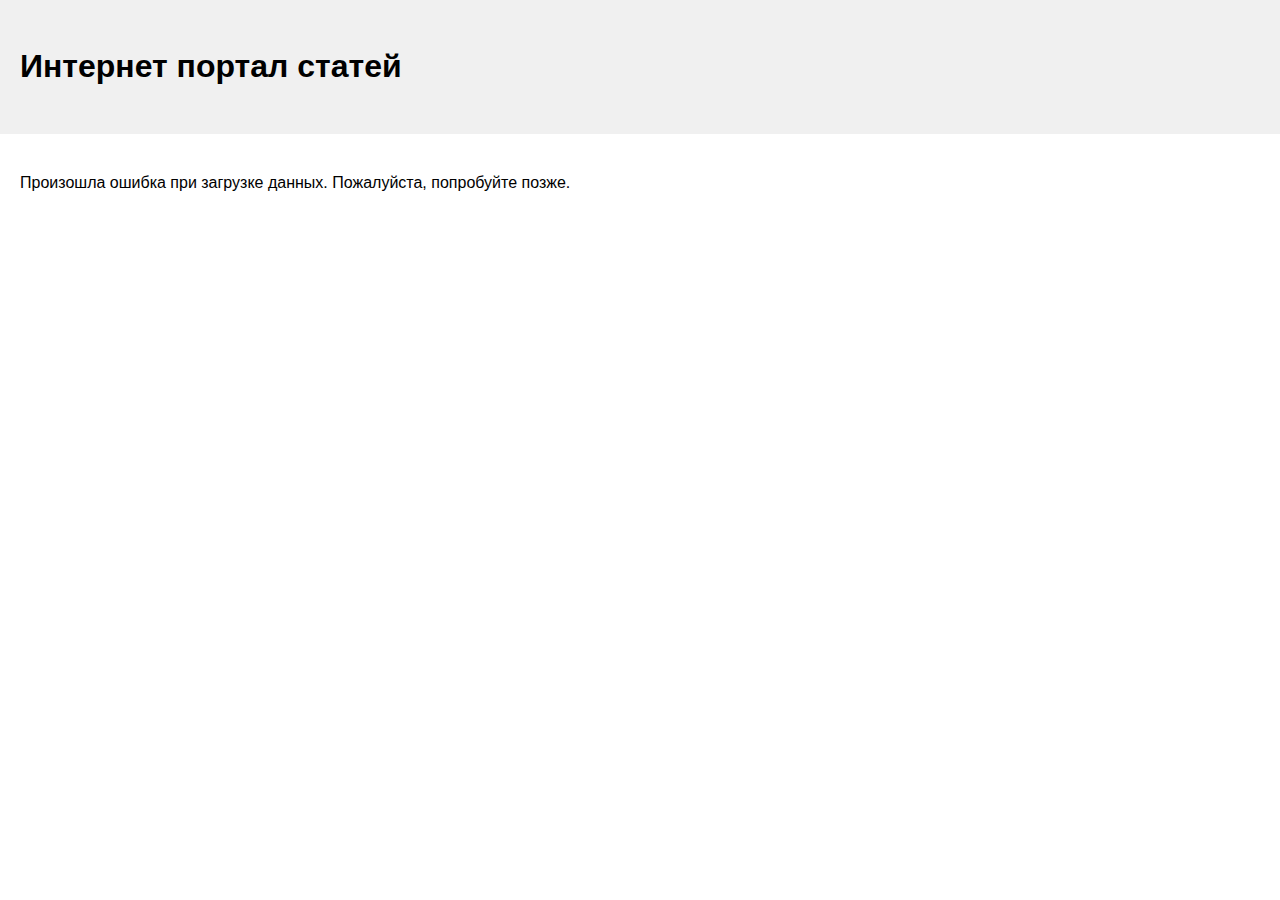
<file: index.html>
<!DOCTYPE html>
<html lang="ru">
<head>
    <meta charset="UTF-8">
    <meta name="viewport" content="width=device-width, initial-scale=1.0">
    <title>Интернет портал статей</title>
    <link rel="stylesheet" href="styles.css">
</head>
<body>
    <header>
        <h1>Интернет портал статей</h1>
    </header>
    <main>
        <section id="posts"></section>
    </main>
    <script type="module" src="script.js"></script>
</body>
</html>
</file>
<file: styles.css>
body {
    font-family: sans-serif;
    margin: 0;
    padding: 0;
    line-height: 1.6;
}
a{
    text-decoration: none;
}

header {
    background-color: #f0f0f0;
    padding: 20px;
    text-align: start;
}

#posts {
    display: grid;
    grid-template-columns: repeat(auto-fit, minmax(300px, 1fr)); /* Адаптивная сетка */
    grid-gap: 20px;
    padding: 20px;
}

.post {
    border: 1px solid #ddd;
    padding: 10px;
}

.post img {
    width: 100%;
    height: auto;
    display: block; /* Убирает лишние пробелы */
}

.post-title {
    font-weight: bold;
    margin-bottom: 10px;
    text-align: center;
    text-decoration: none;
    color: black;
}
.post-title:hover {
    color: blue;
}


.article-page {
    padding: 20px;
    max-width: 960px; 
    margin: 0 auto;
    text-align: center;
}

.article-title {
    font-size: 2em;
    margin-bottom: 10px;
    font-weight: bold; 
}

.article-body {
    font-size: 1em; 
    line-height: 1.6;
    margin-bottom: 20px;
    color: #333; 
}
.article-page img {
  max-width: 700px;
  width: 100vw; /* or a percentage like 80vw for more margin */
  height: auto;
  display: block;
  margin: 0 auto;
}


@media (max-width: 768px) {
    .article-page {
        padding: 10px; 
    }
    .article-title {
        font-size: 1.5em;
    }
    .article-body {
        font-size: 0.9em; 
    }
}

@media (max-width: 480px) {
    .article-page {
        padding: 5px;
    }
    .article-title {
        font-size: 1.2em; 
    }
    .article-body {
        font-size: 0.8em; 
    }
}
</file>
